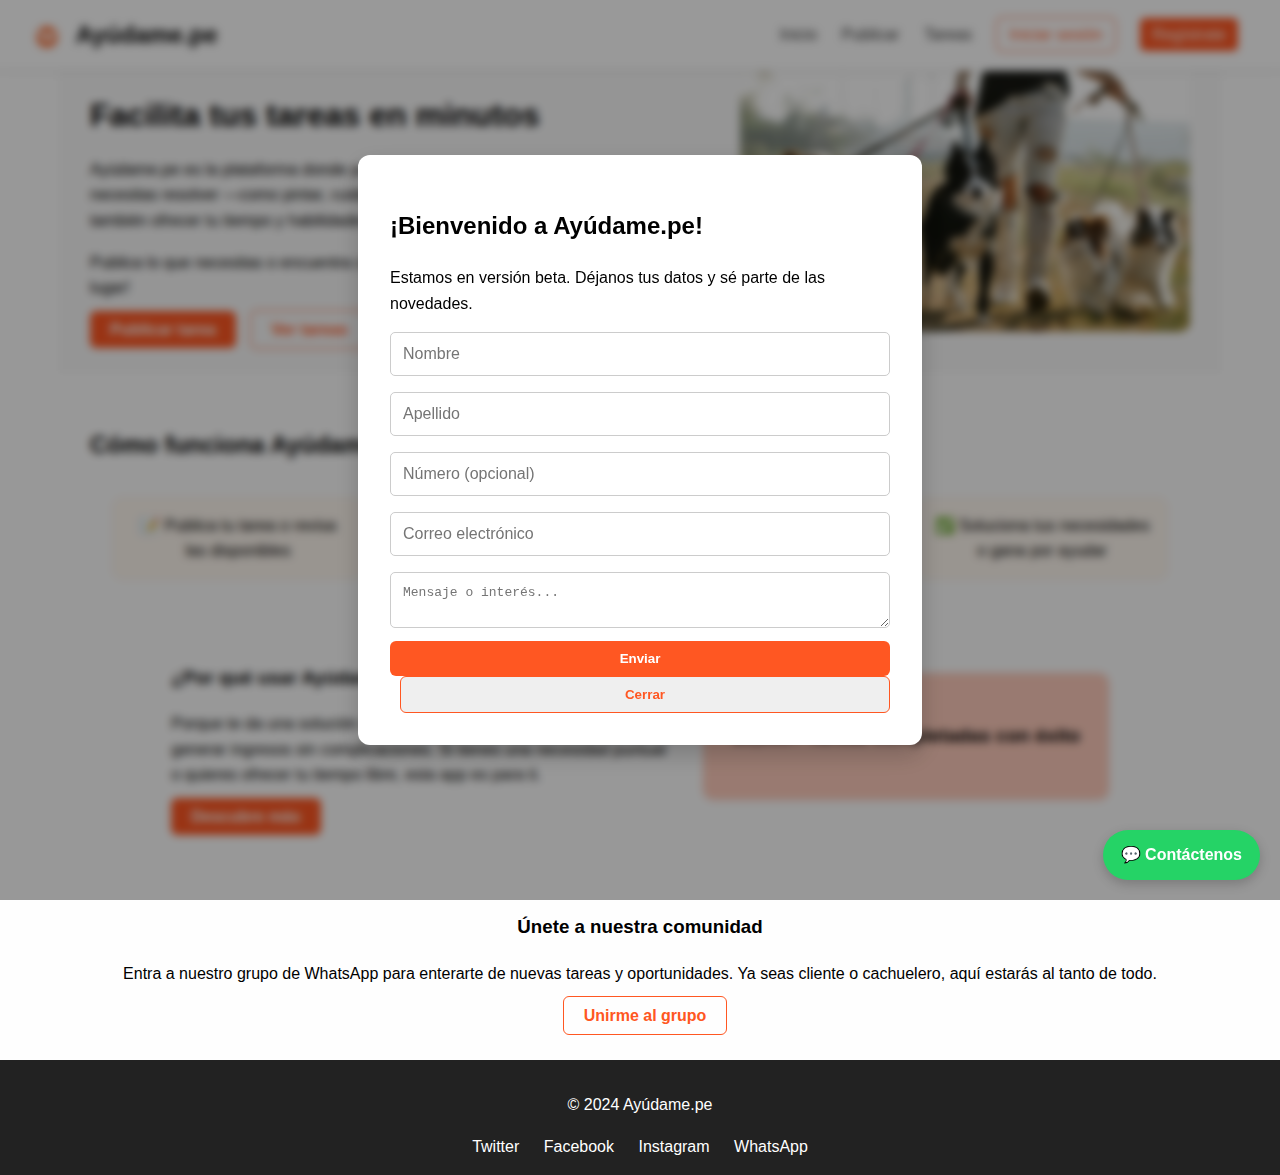
<file: index.html>
<!DOCTYPE html>
<html lang="es">
<head>
  <meta charset="UTF-8" />
  <meta name="viewport" content="width=device-width, initial-scale=1.0"/>
  <title>Ayúdame.pe</title>
  <link rel="stylesheet" href="style.css" />
</head>

<body>
    <!-- Modal de Contacto -->
<div id="modal-contacto" class="modal-overlay">
    <div class="modal">
      <h2>¡Bienvenido a Ayúdame.pe!</h2>
      <p>Estamos en versión beta. Déjanos tus datos y sé parte de las novedades.</p>
      <form id="form-contacto-modal" class="styled-form">
        <input name="nombre" placeholder="Nombre" required>
        <input name="apellido" placeholder="Apellido" required>
        <input name="numero" placeholder="Número (opcional)">
        <input name="correo" type="email" placeholder="Correo electrónico" required>
        <textarea name="mensaje" placeholder="Mensaje o interés..." required></textarea>
        <button type="submit" class="cta">Enviar</button>
        <button type="button" class="cta-outline" onclick="cerrarModal()">Cerrar</button>
      </form>
    </div>
  </div>
  

  <header class="navbar">
    <div class="logo">
        <img src="assets/logo.jpeg" alt="Logo">
        Ayúdame.pe
      </div>
      
      <nav>
        <a href="index.html">Inicio</a>
        <a href="publicar.html">Publicar</a>
        <a href="tareas.html">Tareas</a>
        <a href="login.html" class="btn-outline">Iniciar sesión</a>
        <a href="register.html" class="btn">Regístrate</a>
      </nav>
      
  </header>

  <section class="hero">
    <div class="hero-text">
      <span class="tag">Novedades</span>
      <p class="highlight">Facilita tus tareas en minutos</p>
      <p>Ayúdame.pe es la plataforma donde puedes publicar las tareas que necesitas resolver —como pintar, cuidar mascotas o apoyo con estudios— 
        y también ofrecer tu tiempo y habilidades para ayudar a otros.  </p>
      <p>Publica lo que necesitas o encuentra cachuelos cerca de ti. ¡Todo en un solo lugar!</p>
      <a href="publicar.html" class="cta">Publicar tarea</a>
      <a href="tareas.html" class="cta-outline">Ver tareas</a>
    </div>
    <div class="hero-img">
        <img id="slider-img" src="assets/perro.jpg" alt="Paseando un perro" />
    </div>
      
  </section>

  <section class="info">
    <h2>Cómo funciona Ayúdame.pe</h2>
    <div class="steps">
      <div class="step">📝 Publica tu tarea o revisa las disponibles</div>
      <div class="step">🔍 Encuentra ayudantes o postúlate a cachuelos</div>
      <div class="step">⚡ Coordina fácil y rápido por chat</div>
      <div class="step">✅ Soluciona tus necesidades o gana por ayudar</div>
    </div>
  </section>

  <section class="benefits">
    <div class="text">
      <h3>¿Por qué usar Ayúdame.pe?</h3>
      <p> Porque te da una solución sencilla para encontrar apoyo confiable y generar ingresos sin complicaciones.
        Si tienes una necesidad puntual o quieres ofrecer tu tiempo libre, esta app es para ti.</p>
      <a href="register.html" class="cta">Descubre más</a>
    </div>
    <div class="highlight-box">
      <p><strong>10,000+</strong> Tareas completadas con éxito</p>
    </div>
  </section>

  <section class="community">
    <h3>Únete a nuestra comunidad</h3>
    <p>Entra a nuestro grupo de WhatsApp para enterarte de nuevas tareas y oportunidades. 
        Ya seas cliente o cachuelero, aquí estarás al tanto de todo.</p>
    <a href="https://chat.whatsapp.com/DIuqOk2vdgwJriq2yS6Wws" class="cta-outline" target="_blank">Unirme al grupo</a>
  </section>

  <footer>
    <p>&copy; 2024 Ayúdame.pe</p>
    <div class="social">
      <a href="#">Twitter</a>
      <a href="#">Facebook</a>
      <a href="#">Instagram</a>
      <a href="#">WhatsApp</a>
    </div>
  </footer>
  <script>
    const imagenes = [
      { src: 'assets/perro.jpg', alt: 'Paseando un perro' },
      { src: 'assets/pintando.jpg', alt: 'Pintando una pared' },
      { src: 'assets/estudiando.jpg', alt: 'Ayudando con tareas' },
      { src: 'assets/cargando.jpg', alt: 'Ayudando en casa' }
    ];
  
    let actual = 0;
    const slider = document.getElementById('slider-img');
  
    setInterval(() => {
      actual = (actual + 1) % imagenes.length;
      slider.src = imagenes[actual].src;
      slider.alt = imagenes[actual].alt;
    }, 4000);

        setInterval(() => {
    slider.style.opacity = 0;
    setTimeout(() => {
        actual = (actual + 1) % imagenes.length;
        slider.src = imagenes[actual].src;
        slider.alt = imagenes[actual].alt;
        slider.style.opacity = 1;
    }, 300);
    }, 4000);




  </script>
  
  <script>
    window.addEventListener('DOMContentLoaded', () => {
      const modal = document.getElementById('modal-contacto');
      modal.style.display = 'flex';
  
      document.getElementById('form-contacto-modal').addEventListener('submit', async (e) => {
        e.preventDefault();
  
        const datos = {
          nombre: e.target.nombre.value,
          apellido: e.target.apellido.value,
          numero: e.target.numero.value,
          correo: e.target.correo.value,
          mensaje: e.target.mensaje.value
        };
  
        try {
          const res = await fetch('http://localhost:4000/api/contacto', {
            method: 'POST',
            headers: { 'Content-Type': 'application/json' },
            body: JSON.stringify(datos)
          });
  
          const resultado = await res.json();
          alert(resultado.mensaje || 'Mensaje enviado');
          cerrarModal();
        } catch (err) {
          alert('Hubo un error al enviar tu mensaje.');
          console.error(err);
        }
      });
    });
  
    function cerrarModal() {
      document.getElementById('modal-contacto').style.display = 'none';
    }
  </script>
  <a href="https://chat.whatsapp.com/DIuqOk2vdgwJriq2yS6Wws" class="btn-flotante" target="_blank">
    💬 Contáctenos
  </a>
  
  
</body>
</html>
</file>
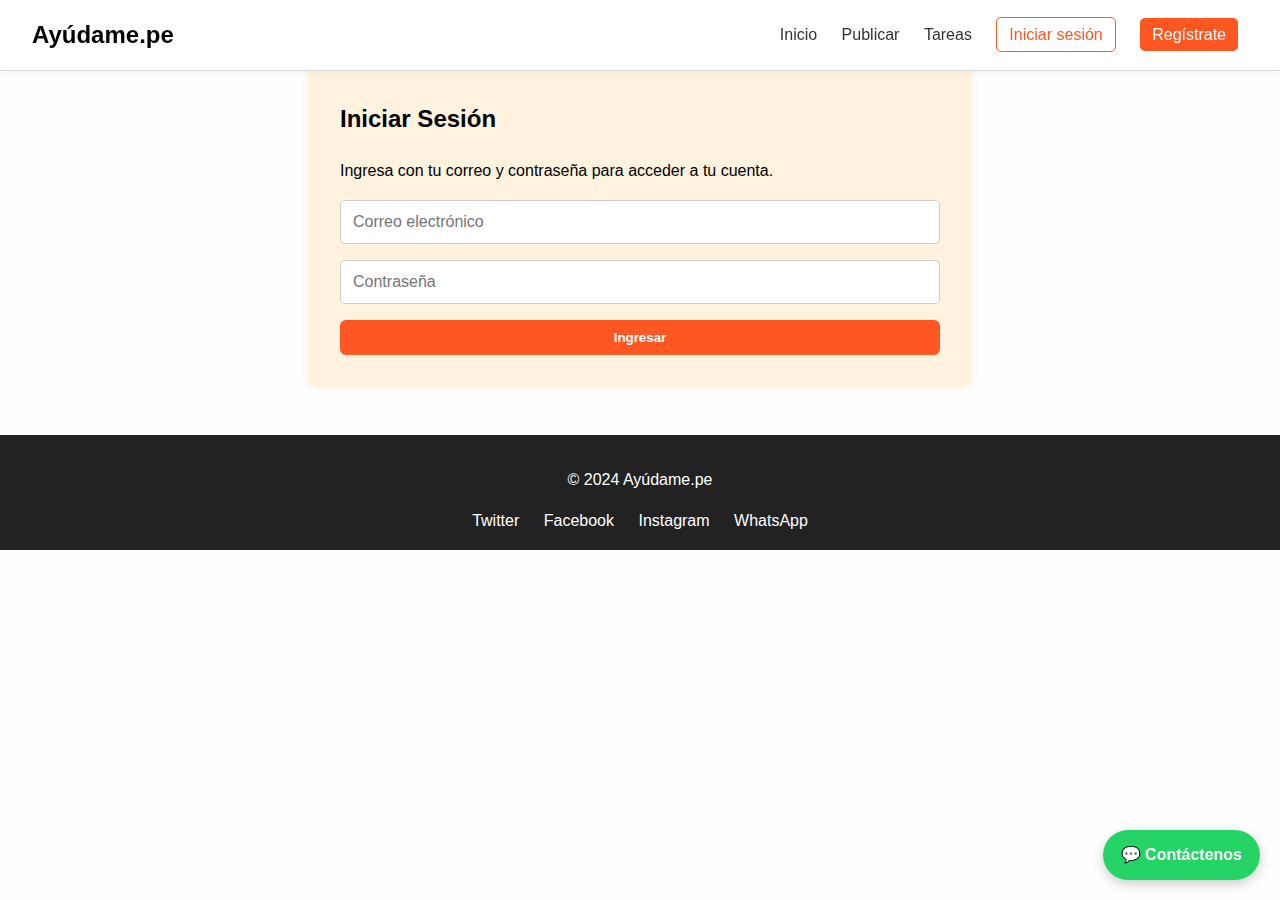
<file: login.html>
<!DOCTYPE html>
<html lang="es">
<head>
  <meta charset="UTF-8" />
  <meta name="viewport" content="width=device-width, initial-scale=1.0"/>
  <title>Iniciar Sesión | Ayúdame.pe</title>
  <link rel="stylesheet" href="style.css" />
</head>
<body>

  <header class="navbar">
    <div class="logo">Ayúdame.pe</div>
    <nav>
        <a href="index.html">Inicio</a>
        <a href="publicar.html">Publicar</a>
        <a href="tareas.html">Tareas</a>
        <a href="login.html" class="btn-outline">Iniciar sesión</a>
        <a href="register.html" class="btn">Regístrate</a>
      </nav>
      
  </header>

  <section class="form-section">
    <h2>Iniciar Sesión</h2>
    <p>Ingresa con tu correo y contraseña para acceder a tu cuenta.</p>

    <form id="form-login" class="styled-form">
        <input name="correo" type="email" placeholder="Correo electrónico" required>
        <input name="password" type="password" placeholder="Contraseña" required>
        <button type="submit" class="cta">Ingresar</button>
      </form>
      
  </section>

  <footer>
    <p>&copy; 2024 Ayúdame.pe</p>
    <div class="social">
      <a href="#">Twitter</a>
      <a href="#">Facebook</a>
      <a href="#">Instagram</a>
      <a href="#">WhatsApp</a>
    </div>
  </footer>

  <script>
    document.getElementById('form-login').addEventListener('submit', async (e) => {
      e.preventDefault();
  
      const form = e.target;
      const correo = form.correo.value;
      const password = form.password.value;
  
      try {
        const res = await fetch('http://localhost:4000/api/login', {
          method: 'POST',
          headers: {
            'Content-Type': 'application/json'
          },
          body: JSON.stringify({ correo, password })
        });
  
        const data = await res.json();
  
        if (res.ok) {
          // Guardamos el token y el usuario en localStorage
          localStorage.setItem('token', data.token);
          localStorage.setItem('usuario', JSON.stringify(data.usuario));
  
          alert('Inicio de sesión exitoso');
          window.location.href = 'perfil.html'; // o donde prefieras redirigir
        } else {
          alert(data.mensaje || 'Error al iniciar sesión');
        }
      } catch (err) {
        console.error(err);
        alert('Error al conectar con el servidor');
      }
    });
  </script>
  <a href="https://chat.whatsapp.com/DIuqOk2vdgwJriq2yS6Wws" class="btn-flotante" target="_blank">
    💬 Contáctenos
  </a>
  
</body>
</html>
</file>
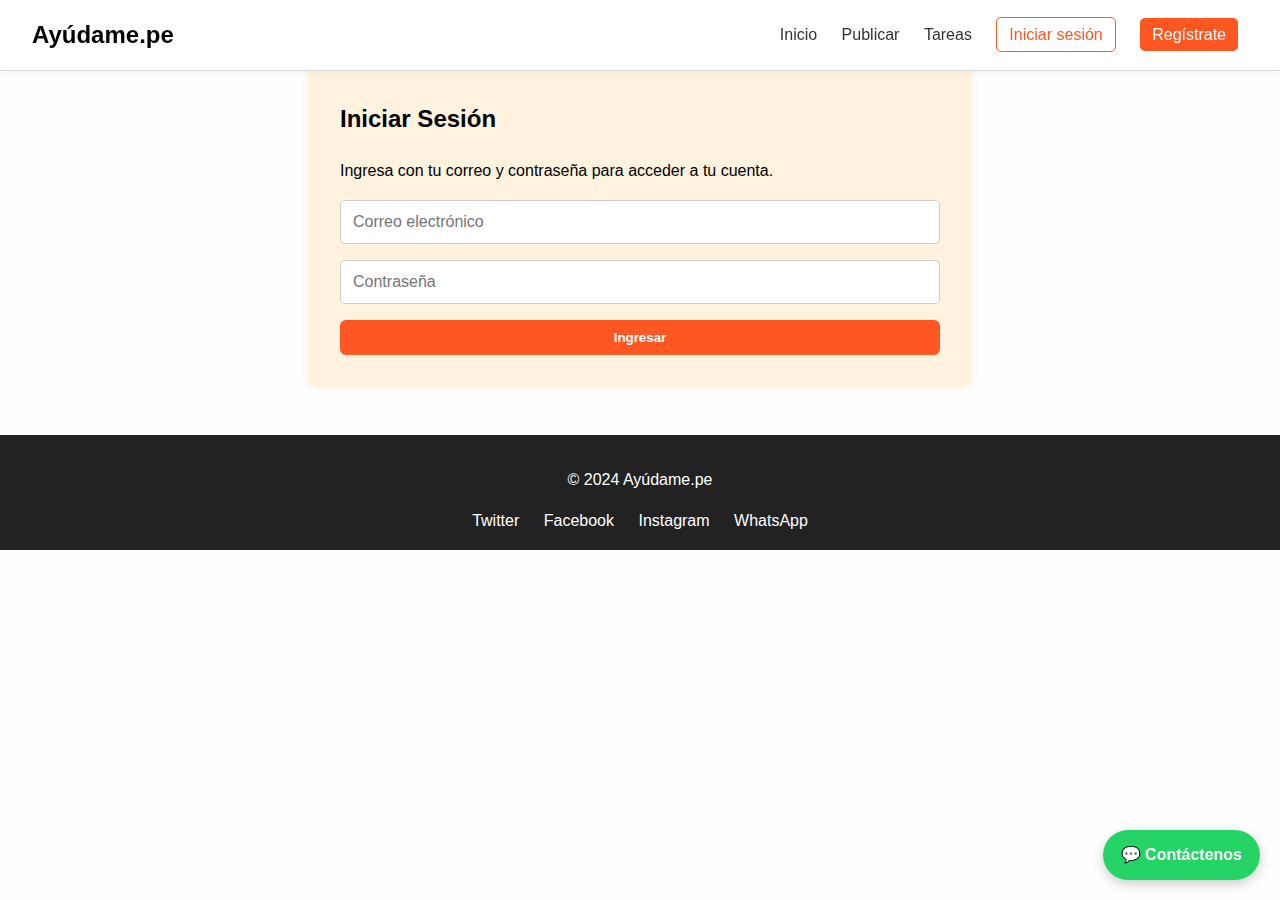
<file: perfil.html>
<!DOCTYPE html>
<html lang="es">
<head>
  <meta charset="UTF-8" />
  <meta name="viewport" content="width=device-width, initial-scale=1.0"/>
  <title>Mi Perfil | Ayúdame.pe</title>
  <link rel="stylesheet" href="style.css" />
  <style>
    /* MODAL */
    .modal-overlay {
      display: none;
      position: fixed;
      top: 0; left: 0;
      width: 100%; height: 100%;
      background-color: rgba(0, 0, 0, 0.5);
      justify-content: center;
      align-items: center;
      z-index: 1000;
    }
    .modal-content {
      background-color: #fff3e0;
      padding: 2em;
      border-radius: 8px;
      width: 90%;
      max-width: 500px;
    }
  </style>
</head>
<body>

  <header class="navbar">
    <div class="logo">Ayúdame.pe</div>
    <nav>
        <a href="index.html">Inicio</a>
        <a href="publicar.html">Publicar</a>
        <a href="tareas.html">Tareas</a>
        <a href="perfil.html" class="btn-outline">Mi perfil</a>
        
      </nav>
      
  </header>

  <section class="form-section">
    <h2>Mi Perfil</h2>
    <div id="info-perfil">
      <p><strong>Nombre:</strong> <span id="nombre"></span></p>
      <p><strong>Correo:</strong> <span id="correo"></span></p>
      <p><strong>Roles:</strong> <span id="roles"></span></p>
    </div>

    <button onclick="cerrarSesion()" class="cta-outline">Cerrar sesión</button>

    <h3>📌 Mis tareas publicadas</h3>
    <ul id="mis-cachuelos"></ul>

    <div class="modal-overlay" id="form-editar">
      <div class="modal-content">
        <h4>Editar cachuelo</h4>
        <form id="form-editar-cachuelo" class="styled-form">
          <input type="text" name="titulo" placeholder="Título" required>
          <textarea name="descripcion" placeholder="Descripción" required></textarea>
          <input type="text" name="ubicacion" placeholder="Ubicación" required>
          <input type="date" name="fecha" required>
          <input type="number" name="precio" placeholder="Precio (S/. )" required>
          <button type="submit" class="cta">Guardar cambios</button>
          <button type="button" onclick="cancelarEdicion()" class="cta-outline">Cancelar</button>
        </form>
      </div>
    </div>

    <h3>📥 Mis postulaciones</h3>
    <ul id="mis-postulaciones"></ul>
  </section>

  <footer>
    <p>&copy; 2024 Ayúdame.pe</p>
    <div class="social">
      <a href="#">Twitter</a>
      <a href="#">Facebook</a>
      <a href="#">Instagram</a>
      <a href="#">WhatsApp</a>
    </div>
  </footer>

  <script>
    const usuario = JSON.parse(localStorage.getItem('usuario'));
    const token = localStorage.getItem('token');

    if (!usuario || !token) {
      alert('Debes iniciar sesión para ver tu perfil.');
      window.location.href = 'login.html';
    } else {
      document.getElementById('nombre').textContent = usuario.nombre;
      document.getElementById('correo').textContent = usuario.correo;
      document.getElementById('roles').textContent = usuario.roles.join(', ');

      fetch('http://localhost:4000/api/cachuelos/mios', {
        headers: { 'Authorization': `Bearer ${token}` }
      })
      .then(res => res.json())
      .then(data => {
        const lista = document.getElementById('mis-cachuelos');
        if (data.length === 0) {
          lista.innerHTML = '<li>No has publicado ningún cachuelo aún.</li>';
        } else {
          data.forEach(tarea => {
            const item = document.createElement('li');
            item.innerHTML = `
              <strong>${tarea.titulo}</strong><br>
              ${tarea.descripcion}<br>
              📍 ${tarea.ubicacion} | 💰 S/.${tarea.precio} | 📅 ${new Date(tarea.fecha).toLocaleDateString()}<br>
              <button onclick='editarTarea("${tarea._id}", ${JSON.stringify(tarea).replace(/'/g, "\'")})' class="cta-outline">✏️ Editar</button>
              <button onclick='eliminarTarea("${tarea._id}")' class="cta-outline">🗑️ Eliminar</button>
            `;
            lista.appendChild(item);
          });
        }
      });

      fetch('http://localhost:4000/api/cachuelos/postulaciones', {
        headers: { 'Authorization': `Bearer ${token}` }
      })
      .then(res => res.json())
      .then(data => {
        const lista = document.getElementById('mis-postulaciones');
        if (data.length === 0) {
          lista.innerHTML = '<li>No te has postulado a ningún cachuelo aún.</li>';
        } else {
          data.forEach(tarea => {
            const item = document.createElement('li');
            item.innerHTML = `
              <strong>${tarea.titulo}</strong><br>
              ${tarea.descripcion}<br>
              📍 ${tarea.ubicacion} | 💰 S/.${tarea.precio} | 📅 ${new Date(tarea.fecha).toLocaleDateString()}<br>
            `;
            lista.appendChild(item);
          });
        }
      });
    }

    function cerrarSesion() {
      localStorage.removeItem('token');
      localStorage.removeItem('usuario');
      alert('Sesión cerrada correctamente.');
      window.location.href = 'index.html';
    }

    let idEditando = null;

    function editarTarea(id, tarea) {
      idEditando = id;
      const modal = document.getElementById('form-editar');
      const form = document.getElementById('form-editar-cachuelo');

      modal.style.display = 'flex';
      form.elements['titulo'].value = tarea.titulo;
      form.elements['descripcion'].value = tarea.descripcion;
      form.elements['ubicacion'].value = tarea.ubicacion;
      form.elements['fecha'].value = new Date(tarea.fecha).toISOString().split('T')[0];
      form.elements['precio'].value = tarea.precio;
    }

    function cancelarEdicion() {
      document.getElementById('form-editar').style.display = 'none';
      idEditando = null;
    }

    document.getElementById('form-editar-cachuelo').addEventListener('submit', (e) => {
      e.preventDefault();
      if (!idEditando) return;

      const token = localStorage.getItem('token');
      const form = e.target;

      const datos = {
        titulo: form.elements['titulo'].value,
        descripcion: form.elements['descripcion'].value,
        ubicacion: form.elements['ubicacion'].value,
        fecha: form.elements['fecha'].value,
        precio: form.elements['precio'].value
      };

      fetch(`http://localhost:4000/api/cachuelos/${idEditando}`, {
        method: 'PUT',
        headers: {
          'Content-Type': 'application/json',
          'Authorization': `Bearer ${token}`
        },
        body: JSON.stringify(datos)
      })
      .then(res => res.json())
      .then(data => {
        alert(data.mensaje);
        cancelarEdicion();
        location.reload();
      })
      .catch(err => {
        console.error('Error al actualizar cachuelo:', err);
        alert('Error al guardar cambios');
      });
    });

    function eliminarTarea(id) {
      const token = localStorage.getItem('token');
      if (confirm('¿Estás seguro de eliminar este cachuelo?')) {
        fetch(`http://localhost:4000/api/cachuelos/${id}`, {
          method: 'DELETE',
          headers: {
            'Authorization': `Bearer ${token}`
          }
        })
        .then(res => res.json())
        .then(data => {
          alert(data.mensaje);
          location.reload();
        })
        .catch(err => {
          console.error('Error al eliminar cachuelo:', err);
          alert('No se pudo eliminar la tarea');
        });
      }
    }
  </script>
  <a href="https://chat.whatsapp.com/DIuqOk2vdgwJriq2yS6Wws" class="btn-flotante" target="_blank">
    💬 Contáctenos
  </a>
</body>
</html>
</file>
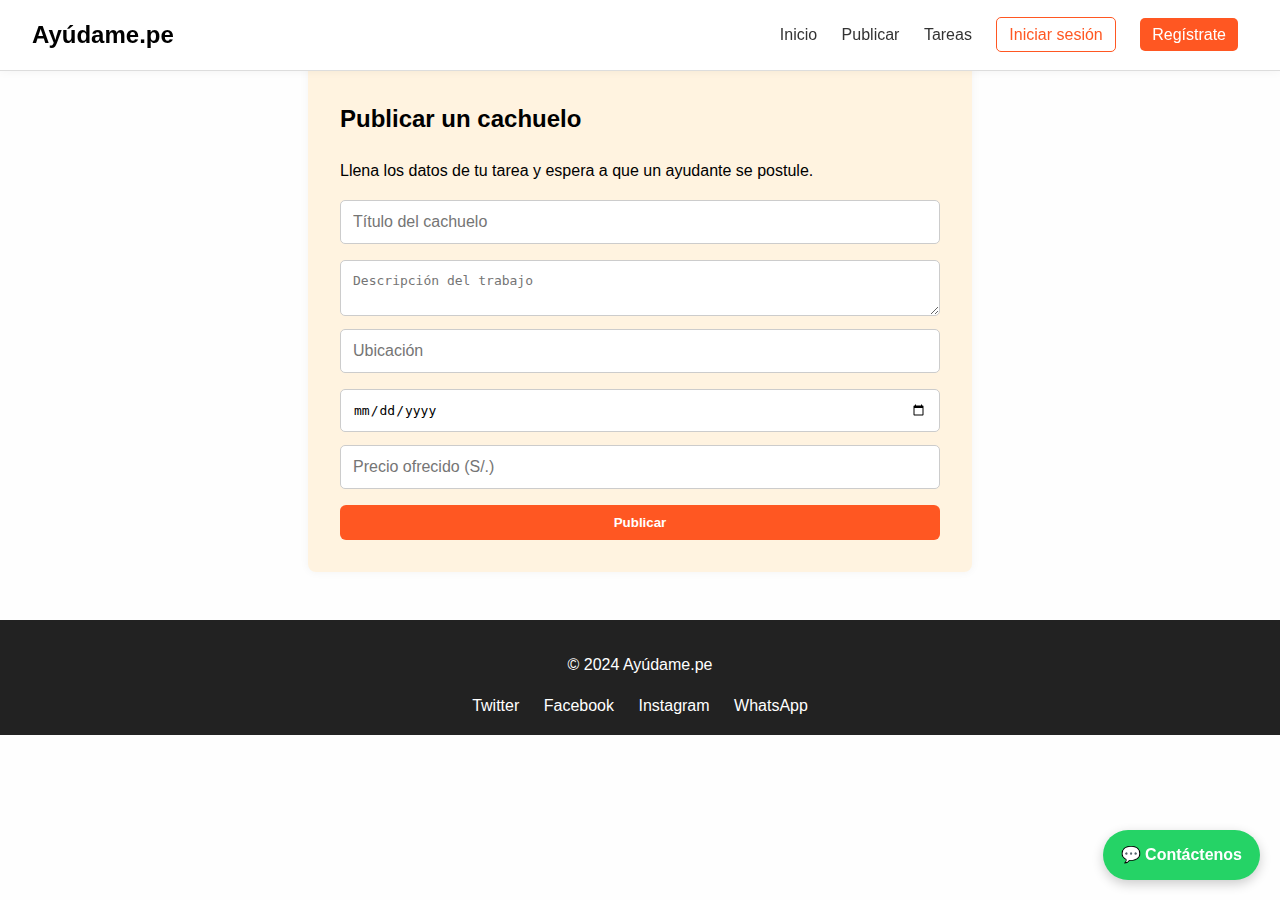
<file: publicar.html>
<!DOCTYPE html>
<html lang="es">
<head>
  <meta charset="UTF-8" />
  <meta name="viewport" content="width=device-width, initial-scale=1.0"/>
  <title>Publicar Cachuelo | Ayúdame.pe</title>
  <link rel="stylesheet" href="style.css" />
</head>
<body>

  <header class="navbar">
    <div class="logo">Ayúdame.pe</div>
    <nav>
        <a href="index.html">Inicio</a>
        <a href="publicar.html">Publicar</a>
        <a href="tareas.html">Tareas</a>
        <a href="login.html" class="btn-outline">Iniciar sesión</a>
        <a href="register.html" class="btn">Regístrate</a>
      </nav>
      
  </header>

  <section class="form-section">
    <h2>Publicar un cachuelo</h2>
    <p>Llena los datos de tu tarea y espera a que un ayudante se postule.</p>

    <form id="form-publicar" class="styled-form" >
        <input type="text" name="titulo" placeholder="Título del cachuelo" required>
        <textarea name="descripcion" placeholder="Descripción del trabajo" required></textarea>
        <input type="text" name="ubicacion" placeholder="Ubicación" required>
        <input type="date" name="fecha" required>
        <input type="number" name="precio" placeholder="Precio ofrecido (S/.)" required>
        <button type="submit" class="cta">Publicar</button>
      </form>
      
  </section>

  <footer>
    <p>&copy; 2024 Ayúdame.pe</p>
    <div class="social">
      <a href="#">Twitter</a>
      <a href="#">Facebook</a>
      <a href="#">Instagram</a>
      <a href="#">WhatsApp</a>
    </div>
  </footer>

  <script>
    document.getElementById('form-publicar').addEventListener('submit', async (e) => {
      e.preventDefault();
  
      const token = localStorage.getItem('token');
      if (!token) {
        alert('Debes iniciar sesión para publicar un cachuelo.');
        window.location.href = 'register.html';
        return;
      }
  
      const form = e.target;
      const data = {
        titulo: form.titulo.value,
        descripcion: form.descripcion.value,
        ubicacion: form.ubicacion.value,
        fecha: form.fecha.value,
        precio: form.precio.value
      };
  
      try {
        const res = await fetch('http://localhost:4000/api/cachuelos', {
          method: 'POST',
          headers: {
            'Content-Type': 'application/json',
            'Authorization': `Bearer ${token}`
          },
          body: JSON.stringify(data)
        });
  
        const result = await res.json();
  
        if (res.ok) {
          alert('¡Cachuelo publicado con éxito!');
          form.reset();
        } else {
          alert(result.mensaje || 'Error al publicar');
        }
      } catch (err) {
        alert('Error en la conexión con el servidor');
        console.error(err);
      }
    });
  </script>
  <a href="https://chat.whatsapp.com/DIuqOk2vdgwJriq2yS6Wws" class="btn-flotante" target="_blank">
    💬 Contáctenos
  </a>
  

</body>
</html>
</file>
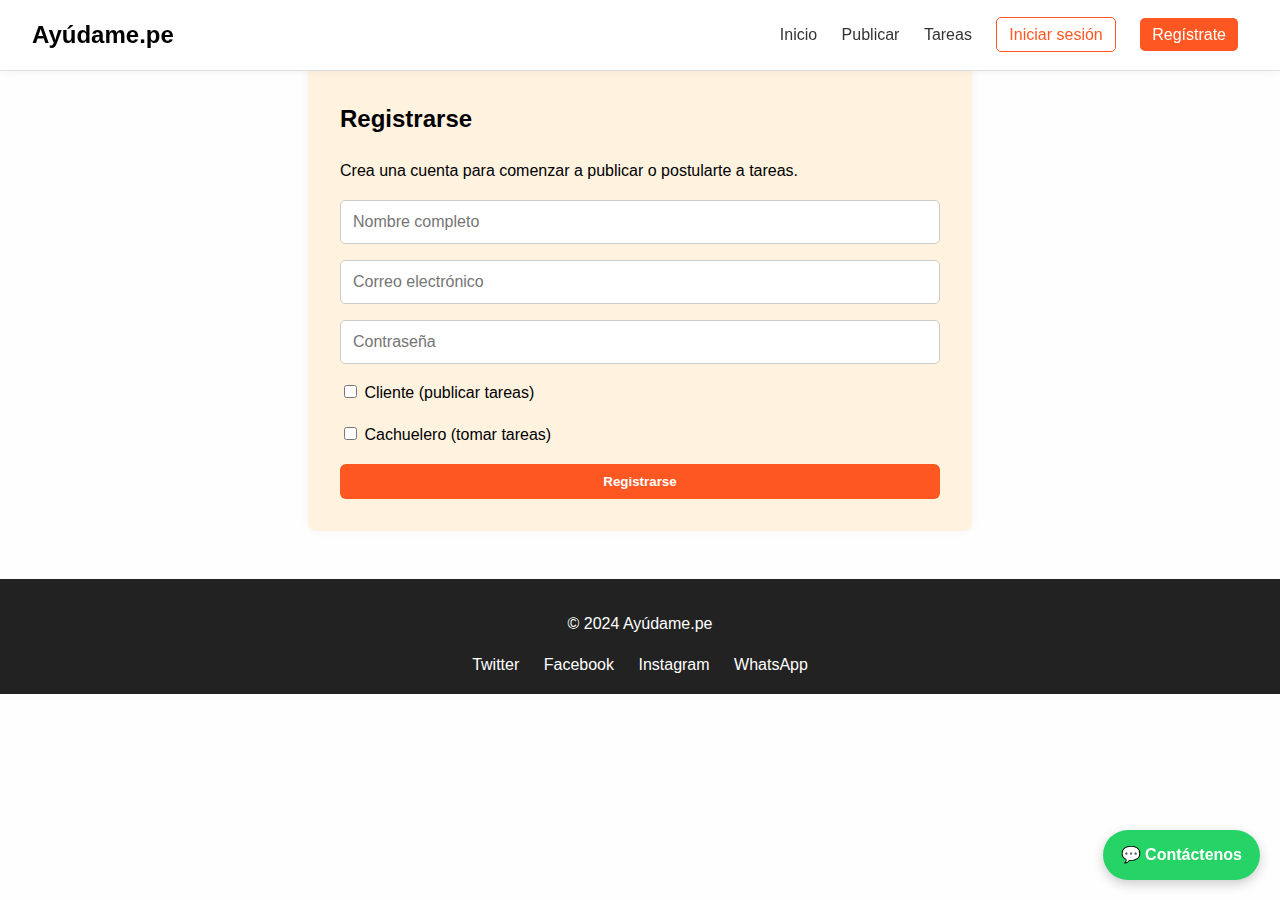
<file: register.html>
<!DOCTYPE html>
<html lang="es">
<head>
  <meta charset="UTF-8" />
  <meta name="viewport" content="width=device-width, initial-scale=1.0"/>
  <title>Registro | Ayúdame.pe</title>
  <link rel="stylesheet" href="style.css" />
</head>
<body>

  <header class="navbar">
    <div class="logo">Ayúdame.pe</div>
    <nav>
        <a href="index.html">Inicio</a>
        <a href="publicar.html">Publicar</a>
        <a href="tareas.html">Tareas</a>
        <a href="login.html" class="btn-outline">Iniciar sesión</a>
        <a href="register.html" class="btn">Regístrate</a>
      </nav>
      
  </header>

  <section class="form-section">
    <h2>Registrarse</h2>
    <p>Crea una cuenta para comenzar a publicar o postularte a tareas.</p>

    <form method="POST" action="http://localhost:4000/api/register" class="styled-form">
      <input name="nombre" placeholder="Nombre completo" required>
      <input name="correo" type="email" placeholder="Correo electrónico" required>
      <input name="password" type="password" placeholder="Contraseña" required>

      <div class="roles">
        <label><input type="checkbox" name="roles" value="cliente"> Cliente (publicar tareas)</label>
        <label><input type="checkbox" name="roles" value="cachuelero"> Cachuelero (tomar tareas)</label>
      </div>

      <button type="submit" class="cta">Registrarse</button>
    </form>
  </section>

  <footer>
    <p>&copy; 2024 Ayúdame.pe</p>
    <div class="social">
      <a href="#">Twitter</a>
      <a href="#">Facebook</a>
      <a href="#">Instagram</a>
      <a href="#">WhatsApp</a>
    </div>
  </footer>
  <a href="https://chat.whatsapp.com/DIuqOk2vdgwJriq2yS6Wws" class="btn-flotante" target="_blank">
    💬 Contáctenos
  </a>
</body>
</html>
</file>
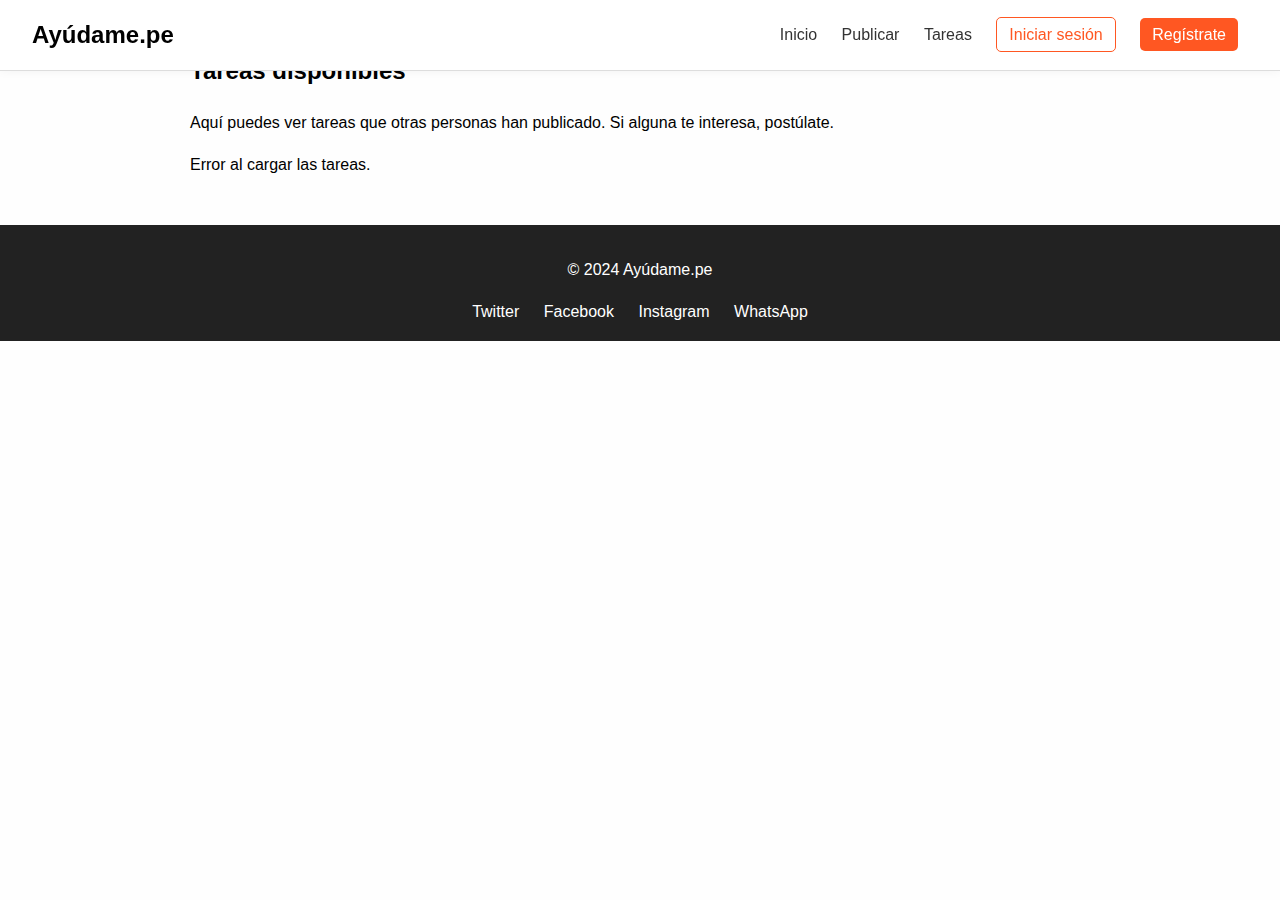
<file: tareas.html>
<!DOCTYPE html>
<html lang="es">
<head>
  <meta charset="UTF-8" />
  <meta name="viewport" content="width=device-width, initial-scale=1.0"/>
  <title>Lista de Tareas | Ayúdame.pe</title>
  <link rel="stylesheet" href="style.css" />
</head>
<body>

  <header class="navbar">
    <div class="logo">Ayúdame.pe</div>
    <nav>
        <a href="index.html">Inicio</a>
        <a href="publicar.html">Publicar</a>
        <a href="tareas.html">Tareas</a>
        <a href="login.html" class="btn-outline">Iniciar sesión</a>
        <a href="register.html" class="btn">Regístrate</a>
      </nav>
      
  </header>

  <section class="task-list">
    <h2>Tareas disponibles</h2>
    <p>Aquí puedes ver tareas que otras personas han publicado. Si alguna te interesa, postúlate.</p>
    <div id="tareas"></div>
  </section>

  <footer>
    <p>&copy; 2024 Ayúdame.pe</p>
    <div class="social">
      <a href="#">Twitter</a>
      <a href="#">Facebook</a>
      <a href="#">Instagram</a>
      <a href="#">WhatsApp</a>
    </div>
  </footer>

  <script>
    document.addEventListener('DOMContentLoaded', () => {
      fetch('http://localhost:4000/api/cachuelos')
        .then(res => res.json())
        .then(data => {
          const contenedor = document.getElementById('tareas');

          if (data.length === 0) {
            contenedor.innerHTML = '<p>No hay tareas disponibles por ahora.</p>';
            return;
          }

          data.forEach(tarea => {
            const tareaDiv = document.createElement('div');
            tareaDiv.classList.add('tarea');

            tareaDiv.innerHTML = `
              <h3>${tarea.titulo}</h3>
              <p>${tarea.descripcion}</p>
              <p><strong>Ubicación:</strong> ${tarea.ubicacion}</p>
              <p><strong>Precio:</strong> S/. ${tarea.precio}</p>
              <p><strong>Fecha:</strong> ${new Date(tarea.fecha).toLocaleDateString()}</p>
              <button class="cta-outline" onclick="postular('${tarea._id}')">Postularme</button>
            `;

            contenedor.appendChild(tareaDiv);
          });
        })
        .catch(err => {
          console.error('Error al obtener tareas:', err);
          document.getElementById('tareas').innerHTML = '<p>Error al cargar las tareas.</p>';
        });
    });

    function postular(idTarea) {
      const token = localStorage.getItem('token');
      if (!token) {
        alert('Debes iniciar sesión para postularte.');
        window.location.href = 'login.html';
        return;
      }

      fetch(`http://localhost:4000/api/cachuelos/${idTarea}/postular`, {
        method: 'POST',
        headers: {
          'Authorization': `Bearer ${token}`
        }
      })
      .then(res => res.json())
      .then(data => {
        if (data.mensaje) {
          alert(data.mensaje);
        } else {
          alert('Error al postularse.');
        }
      })
      .catch(err => {
        console.error('Error al postularse:', err);
        alert('No se pudo completar la postulación.');
      });
    }
  </script>

</body>
</html>
</file>
<file: style.css>
/* ===== ESTILO GENERAL ===== */
body {
    
    padding-top: 80px; /* Deja espacio para la navbar fija */
    font-family: 'Segoe UI', Arial, sans-serif;
    margin: 0;
    padding: 0;
    line-height: 1.6;
    background-color: #fefefe;
  }
  
  /* ===== NAVBAR ===== */
  .navbar {
    position: fixed;
    top: 0;
    left: 0;
    width: 100%;
    display: flex;
    flex-wrap: wrap; /* 🔹 Esto evita que se desborde */
    justify-content: space-between;
    align-items: center;
    padding: 1em 2em;
    background-color: #ffffff;
    box-shadow: 0 0 10px rgba(0,0,0,0.05);
    border-bottom: 1px solid #ddd;
    z-index: 999;
    box-sizing: border-box; /* 🔹 Importante para que respete los padding */
  }
  
  
  
  .navbar .logo {
    font-size: 1.5em;
    font-weight: bold;

  }
  .navbar .logo img {
    height: 30px;
    width: auto;
    margin-right: 8px;
    vertical-align: middle;
  }
  
  .navbar nav a {
    margin: 0 10px;
    text-decoration: none;
    color: #333;
  }
  
  .navbar .btn {
    background-color: #ff5722;
    color: #fff;
    padding: 8px 12px;
    border-radius: 5px;
  }
  
  .navbar .btn-outline {
    border: 1px solid #ff5722;
    color: #ff5722;
    padding: 8px 12px;
    border-radius: 5px;
  }
  
  /* ===== HERO ===== */
  .hero {
    display: flex;
    flex-wrap: wrap;
    justify-content: space-between;
    padding: 2em;
    background-color: #f9f9f9;
  }
  
  .hero-text {
    max-width: 50%;
  }
  
  .hero-text .tag {
    color: #ff5722;
    font-weight: bold;
  }
  
  .hero-text .highlight {
    font-size: 2em;
    font-weight: bold;
    margin-bottom: 10px;
  }
  
  .hero-img img {
    width: 100%;
    height: 100%;
    max-height: 300px;
    object-fit: cover;
    border-radius: 10px;
    transition: opacity 0.3s ease-in-out;
  }
  
  
  /* ===== BOTONES ===== */
  .cta {
    background-color: #ff5722;
    color: white;
    padding: 10px 20px;
    border: none;
    border-radius: 6px;
    font-weight: bold;
    text-decoration: none;
    cursor: pointer;
  }
  
  .cta-outline {
    border: 1px solid #ff5722;
    color: #ff5722;
    padding: 10px 20px;
    border-radius: 6px;
    font-weight: bold;
    text-decoration: none;
    cursor: pointer;
    margin-left: 10px;
  }
  
  /* ===== FORMULARIOS ===== */
  .form-section {
    max-width: 600px;
    margin: 3em auto;
    padding: 2em;
    background: #fff3e0;
    border-radius: 8px;
    box-shadow: 0 0 10px rgba(0,0,0,0.05);
  }
  
  .styled-form {
    display: flex;
    flex-direction: column;
  }
  
  .styled-form input,
  .styled-form textarea {
    margin-bottom: 1em;
    padding: 12px;
    font-size: 1em;
    border-radius: 5px;
    border: 1px solid #ccc;
  }
  
  .roles label {
    display: block;
    margin-bottom: 0.5em;
  }
  
  /* ===== SECCIONES GENERALES CENTRADAS ===== */
  section {
    max-width: 1100px;
    margin: 0 auto;
    padding: 2em 1em;
  }
  
  /* ===== SECCIÓN "CÓMO FUNCIONA" ===== */
  .steps {
    display: flex;
    flex-wrap: wrap;
    justify-content: center;
    gap: 1em;
    margin-top: 2em;
  }
  
  .step {
    width: 220px;
    background: #fff8f0;
    padding: 1em;
    border-radius: 10px;
    text-align: center;
    box-shadow: 0 0 6px rgba(0,0,0,0.05);
  }
  
  /* ===== BENEFICIOS ===== */
  .benefits {
    display: flex;
    flex-wrap: wrap;
    justify-content: center;
    gap: 2em;
    align-items: center;
  }
  
  .benefits .text {
    max-width: 500px;
  }
  
  .benefits .highlight-box {
    background: #ffccbc;
    padding: 1.5em;
    border-radius: 10px;
    font-size: 1.2em;
    text-align: center;
    font-weight: bold;
    box-shadow: 0 0 10px rgba(0,0,0,0.04);
  }
  
  /* ===== COMUNIDAD ===== */
  .community {
    text-align: center;
  }
  
  .community .cta-outline {
    margin-top: 1em;
  }
  
  /* ===== TAREAS ===== */
  .task-list {
    padding: 2em;
    max-width: 900px;
    margin: auto;
  }
  
  .task-list .tarea {
    background: #fbe9e7;
    border-radius: 8px;
    padding: 1em;
    margin-bottom: 1em;
    box-shadow: 0 0 10px rgba(0,0,0,0.05);
  }
  
  .task-list .tarea h3 {
    margin-bottom: 5px;
  }
  
  .task-list .tarea button {
    margin-top: 10px;
  }
  
  /* ===== PIE DE PÁGINA ===== */
  footer {
    background: #222;
    color: white;
    text-align: center;
    padding: 1em;
  }
  
  footer .social a {
    color: white;
    margin: 0 10px;
    text-decoration: none;
  }
  .modal-overlay {
    position: fixed;
    top: 0;
    left: 0;
    width: 100%;
    height: 100%;
    display: none;
    justify-content: center;
    align-items: center;
    backdrop-filter: blur(4px); /* 💎 Fondo borroso */
    background-color: rgba(0, 0, 0, 0.4); /* Semitransparente */
    z-index: 1000;
  }
  
  .modal {
    background: #fff;
    padding: 2em;
    border-radius: 12px;
    max-width: 500px;
    width: 90%;
    box-shadow: 0 10px 25px rgba(0, 0, 0, 0.2);
    animation: popUp 0.3s ease;
  }
  
  @keyframes popUp {
    from {
      transform: translateY(-20px);
      opacity: 0;
    }
    to {
      transform: translateY(0);
      opacity: 1;
    }
  }
  
  .btn-flotante {
    position: fixed;
    bottom: 20px;
    right: 20px;
    background-color: #25D366;
    color: white;
    padding: 12px 18px;
    border-radius: 50px;
    text-decoration: none;
    font-weight: bold;
    box-shadow: 0 4px 12px rgba(0,0,0,0.2);
    z-index: 1000;
    transition: background-color 0.3s ease;
  }
  
  .btn-flotante:hover {
    background-color: #1ebe5d;
  }
  
  /* ===== RESPONSIVE ===== */
  @media (max-width: 768px) {
    .hero {
      flex-direction: column;
      align-items: center;
      text-align: center;
    }
  
    .hero-text,

    .hero-img {
        width: 100%;
        max-width: 450px;
        height: 300px;
        overflow: hidden;
        border-radius: 10px;
        
      }

    .benefits {
      flex-direction: column;
    }
  
    .benefits .text,
    .benefits .highlight-box {
      max-width: 90%;
    }
  
    .steps {
      flex-direction: column;
      align-items: center;
    }
  
    .step {
      width: 100%;
      max-width: 300px;
    }

    .logo {
        display: flex;
        align-items: center;
        gap: 10px;
      }
      
      .logo img {
        height: 30px;
        vertical-align: middle;
      }

      .navbar .logo img {
        height: 30px;
        width: auto;
        margin-right: 8px;
        vertical-align: middle;
      }
    
      
      
  }
</file>
